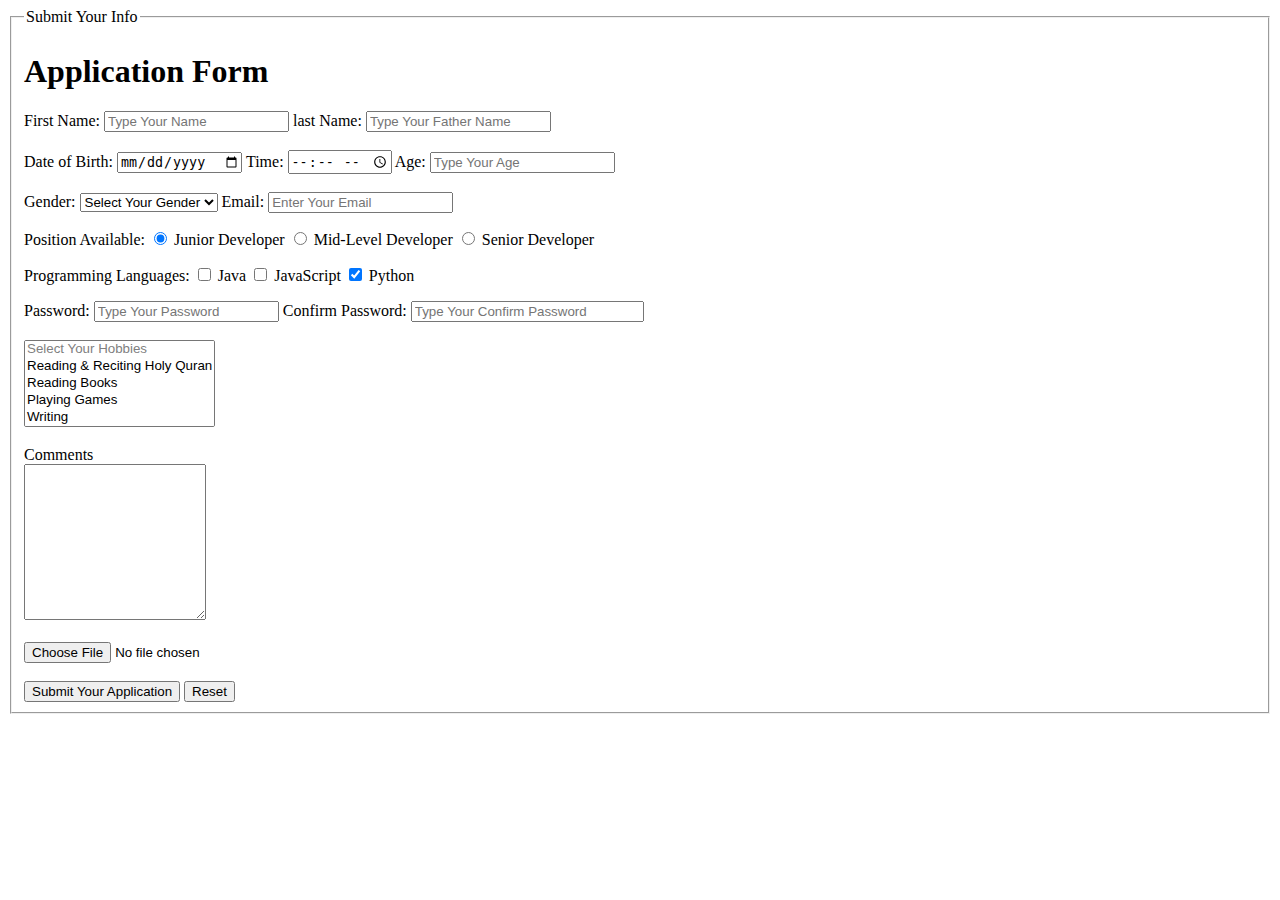
<file: forms.html>
<!DOCTYPE html>
<html lang="en">
  <head>
    <meta charset="UTF-8" />
    <meta name="viewport" content="width=device-width, initial-scale=1.0" />
    <title>Assignment 6 - Chapter 6 - Forms</title>
  </head>
  <body>
    <form action="https://www.google.com" method="post">
    <fieldset>
        <legend>Submit Your Info</legend>
      <h1>Application Form</h1>
      <label for="F-Name">First Name:</label>
      <input type="text" name="First Name" id="" placeholder="Type Your Name" />
      <label for="L-Name">last Name:</label>
      <input
        type="text"
        name="Last Name:"
        id=""
        placeholder="Type Your Father Name"
      /><br /><br />
      <label for="D.O.B">Date of Birth:</label>
      <input
        type="date"
        name="Date of Birth"
        id=""
        placeholder="mm / dd / yyyy"
      />
      <label for="time">Time:</label>
      <input type="time" name="Time" id="" />
      <label for="Age">Age:</label>
      <input type="number" name="Age" id="" placeholder="Type Your Age " />
      <br /><br />
      <label for="Gender">Gender:</label>
      <select name="Gender" id="Gender">
        <option disabled selected="Select Your Gender">
          Select Your Gender
        </option>
        <option value="Male">Male</option>
        <option value="Female">Female</option>
        <option value="Other">Other</option>
      </select>
      <label for="email:">Email:</label>
      <input type="email" name="Email" id="" placeholder="Enter Your Email" />
      <br />
      <p>
        Position Available:
        <input type="radio" name="radio" id="Junior Developer" checked />
        <label for="Junior Developer">Junior Developer</label>
        <input type="radio" name="radio" id="Mid-Level Developer" />
        <label for="Mid-Level Developer">Mid-Level Developer</label>
        <input type="radio" name="radio" id="Senior Developer" />
        <label for="Senior Developer">Senior Developer</label>
      </p>
      <p>
        Programming Languages:
        <input type="checkbox" name="checkbox" id="Java" />
        <label for="Java">Java</label>
        <input type="checkbox" name="checkbox" id="JavaScript" />
        <label for="JavaScript">JavaScript</label>
        <input type="checkbox" name="checkbox" id="Python" checked />
        <label for="Python">Python</label>
      </p>
      <label for="Password">Password:</label>
      <input
        type="password"
        name="password"
        id=""
        maxlength="10"
        placeholder="Type Your Password"
      />
      <label for="C-Password">Confirm Password:</label>
      <input
        type="password"
        name="Confirm password"
        size="26"
        maxlength="10"
        placeholder="Type Your Confirm Password"
      />
      <br><br>
      <select name="Hobbies" id="Select Hobbies" size="5" multiple >
      <option value disabled="Select Your Hoobies">Select Your Hobbies</option>
      <option value="Reading & Reciting Holy Quran">Reading & Reciting Holy Quran</option>
      <option value="Reading Books">Reading Books</option>
      <option value="Playing Games">Playing Games</option>
      <option value="Writing">Writing</option>
      <option value="Watching Geographic Channel">Watching Geographic Channel</option>
      <option value="Riding Bike">Riding Bike</option>
    </select>
      <br /><br />
      <label for="Comment">Comments</label> <br />
      <textarea name="Commect" id="" cols="20" rows="10"></textarea><br /><br />
      <input type="file" name="Browser" id="" />
      <br />
      <br />
      <input type="submit" name="Submit" value="Submit Your Application" />
      <input type="submit" name="Reset" value="Reset" id="" />
    </fieldset>
    </form>
  </body>
</html>
</file>
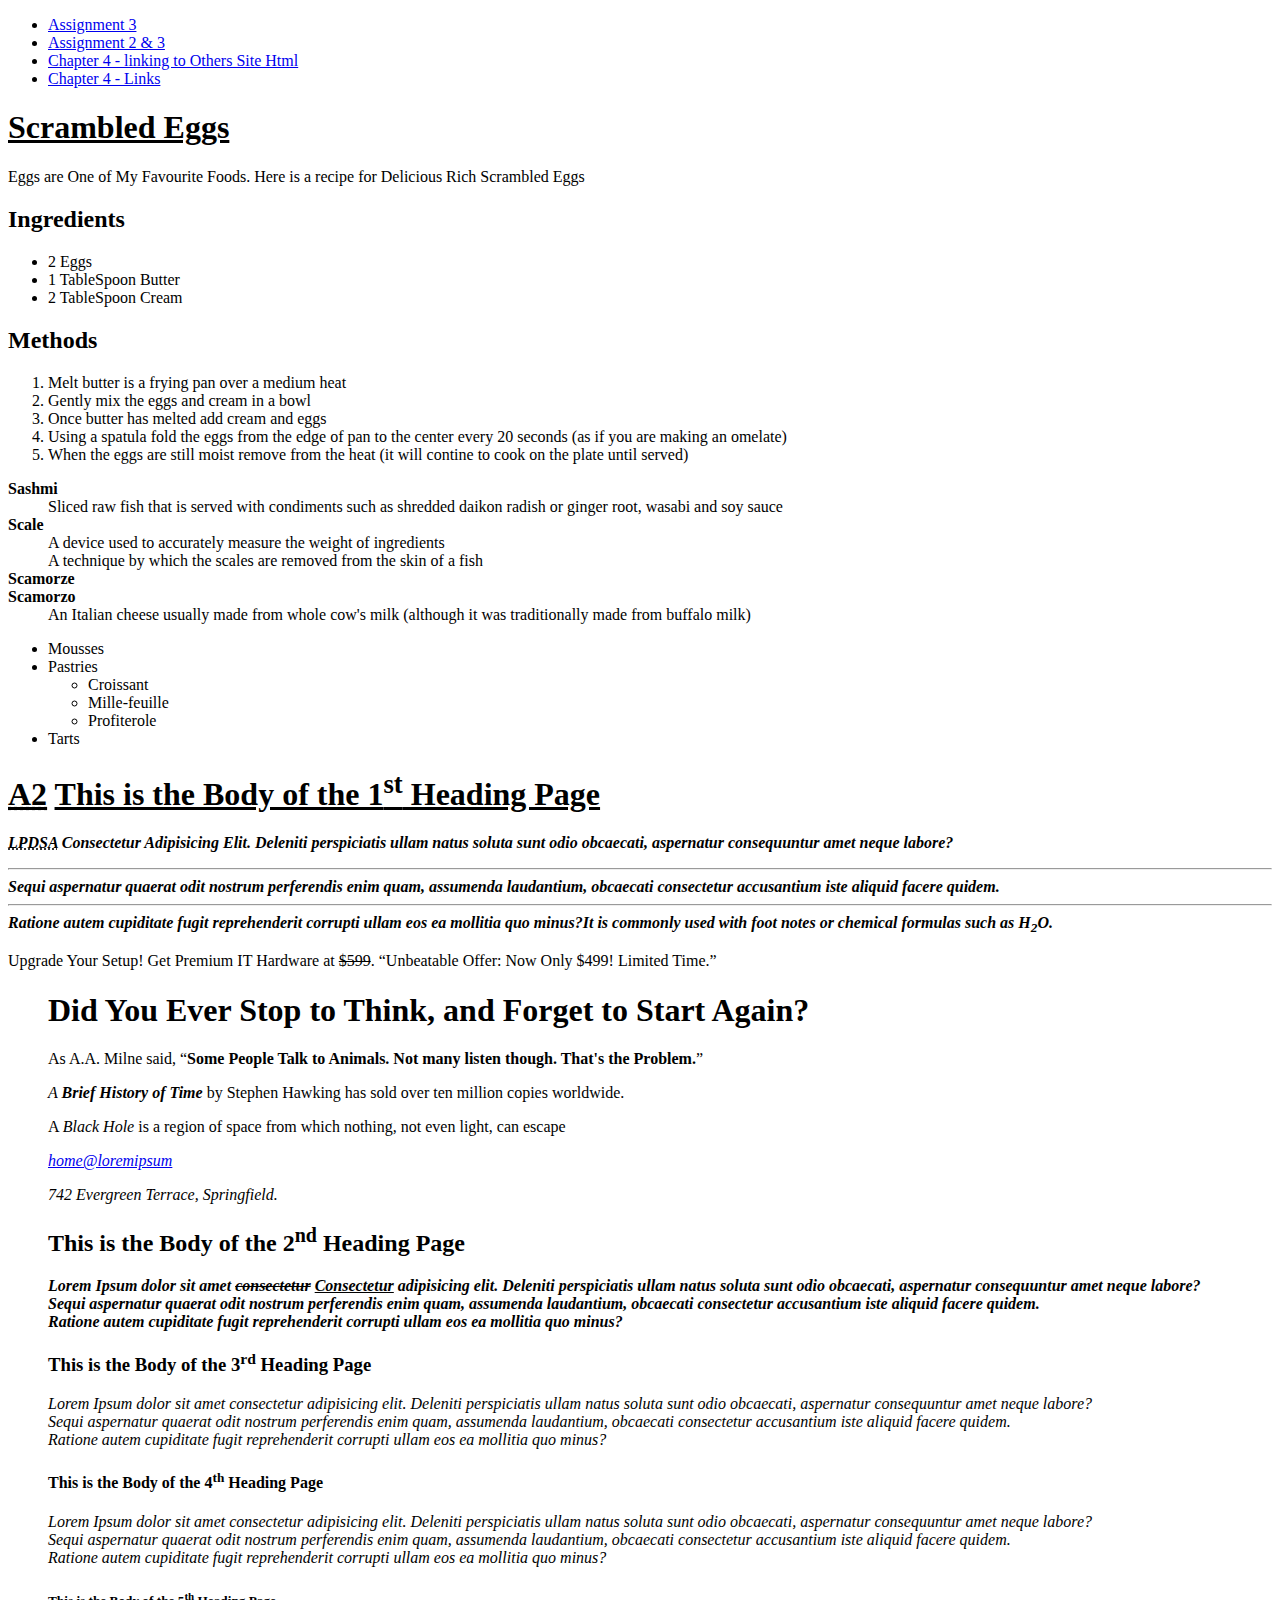
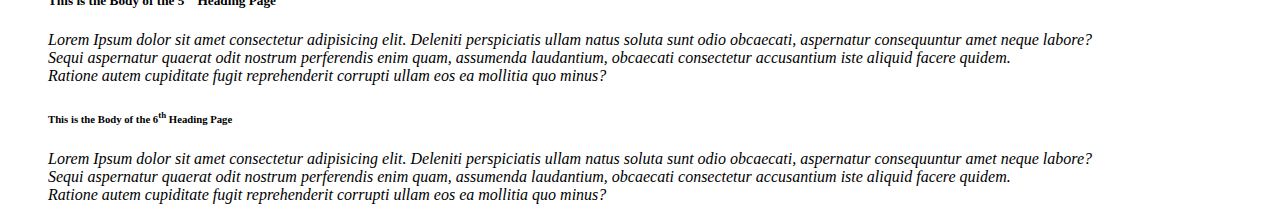
<file: index2.html>
<!DOCTYPE html>
<html lang="en">
  <head>
    <meta charset="UTF-8" />
    <meta http-equiv="X-UA-Compatible" content="IE=edge" />
    <meta name="viewport" content="width=device-width, initial-scale=1.0" />
    <title>This is the Title of the Page</title>
  </head>
  <!-- Different Tags Used like Body, H1 to H6, Paragraph, Bold - B, Italic - I, Strong, Em, Br, Hr, Sup, Sub. Blockquote Cite, Abbr. Cite, Q, Address, Del, Ins, S-->
  <body>
    <body>
      <p>
          <ul>
              <li>
                  <a href="index.html">Assignment 3</a></li>
                  <li><a href="index2.html">Assignment 2 & 3</a></li>
                  <li><a href="linking to others site.html">Chapter 4 - linking to Others Site Html</a></li>
                  <li><a href="Links.html">Chapter 4 - Links</a></li>
          </ul>
      </p>
    <h1> <ins>Scrambled Eggs</ins></h1>
    <p>
      Eggs are One of My Favourite Foods. Here is a recipe for Delicious Rich
      Scrambled Eggs
    </p>
    <h2>Ingredients</h2>
    <ul>
      <li>2 Eggs</li>
      <li>1 TableSpoon Butter</li>
      <li>2 TableSpoon Cream</li>
    </ul>
    <h2>Methods</h2>
    <ol>
      <li>Melt butter is a frying pan over a medium heat</li>
      <li>Gently mix the eggs and cream in a bowl</li>
      <li>Once butter has melted add cream and eggs</li>
      <li>
        Using a spatula fold the eggs from the edge of pan to the center every
        20 seconds (as if you are making an omelate)
      </li>
      <li>
        When the eggs are still moist remove from the heat (it will contine to
        cook on the plate until served)
      </li>
    </ol>
    <dl>
      <dt><strong>Sashmi</strong></dt>
      <dd>
        Sliced raw fish that is served with condiments such as shredded daikon
        radish or ginger root, wasabi and soy sauce
      </dd>
      <dt><strong>Scale</strong></dt>
      <dd>A device used to accurately measure the weight of ingredients</dd>
      <dd>
        A technique by which the scales are removed from the skin of a fish
      </dd>
      <dt><strong>Scamorze</strong></dt>
      <dt><strong>Scamorzo</strong></dt>
      <dd>
        An Italian cheese usually made from whole cow's milk (although it was
        traditionally made from buffalo milk)
      </dd>
    </dl>
    <ul>
      <li>Mousses</li>
      <li>
        Pastries
        <ul>
          <li>Croissant</li>
          <li>Mille-feuille</li>
          <li>Profiterole</li>
        </ul>
      </li>
      <li>Tarts</li>
    </ul>
    <h1><abbr title="Assignment 2"><ins>A2</ins></abbr> <ins>This is the Body of the 1<sup>st</sup> Heading Page</ins></h1>
    <p>
      <i
        ><b>
          <abbr title="Lorem Ipsum Dolor Sit Amet">LPDSA</abbr> Consectetur Adipisicing Elit. Deleniti
          perspiciatis ullam natus soluta sunt odio obcaecati, aspernatur
          consequuntur amet neque labore?<br><hr> Sequi aspernatur quaerat odit nostrum
          perferendis enim quam, assumenda laudantium, obcaecati consectetur
          accusantium iste aliquid facere quidem. <br><hr> Ratione autem cupiditate fugit
          reprehenderit corrupti ullam eos ea mollitia quo minus?It is commonly
used with foot notes or chemical
formulas such as H<sub>2</sub>O.
          </b></i
      >
    </p>
    <p>Upgrade Your Setup! Get Premium IT Hardware at <s>$599</s>. <q>Unbeatable Offer: Now Only $499! Limited Time.</q> </p>
    <blockquote cite="http://en.wikipedia.org/wiki/
Winnie-the-Pooh">
<p><h1>Did You Ever Stop to Think, and Forget to Start
 Again?</h1></p>
 <p>As A.A. Milne said, <q><Strong>Some People Talk to
 Animals. Not many listen though. That's the
 Problem.</Strong></q></p>
 <p><cite> A <strong>Brief History of Time</strong></cite> by Stephen
 Hawking has sold over ten million copies
 worldwide.</p>
 <p> A <dfn>Black Hole</dfn> is a region of space from
 which nothing, not even light, can escape</p>
<address><p><a href="mailto:homer@loremipsum.org">home@loremipsum</a></p><p>742 Evergreen Terrace, Springfield.</p></address>


        <h2>This is the Body of the 2<sup>nd</sup> Heading Page</h1>
    <p>
      <strong>
        <em>
          Lorem Ipsum dolor sit amet <del>consectetur</del> <ins>Consectetur</ins> adipisicing elit. Deleniti
          perspiciatis ullam natus soluta sunt odio obcaecati, aspernatur
          consequuntur amet neque labore?<br> Sequi aspernatur quaerat odit nostrum
          perferendis enim quam, assumenda laudantium, obcaecati consectetur
          accusantium iste aliquid facere quidem. <br> Ratione autem cupiditate fugit
          reprehenderit corrupti ullam eos ea mollitia quo minus?
        </strong></em></i
      >
    </p>
            <h3>This is the Body of the 3<sup>rd</sup> Heading Page</h3>
    <p>
        <em>
          Lorem Ipsum dolor sit amet consectetur adipisicing elit. Deleniti
          perspiciatis ullam natus soluta sunt odio obcaecati, aspernatur
          consequuntur amet neque labore?<br> Sequi aspernatur quaerat odit nostrum
          perferendis enim quam, assumenda laudantium, obcaecati consectetur
          accusantium iste aliquid facere quidem. <br> Ratione autem cupiditate fugit
          reprehenderit corrupti ullam eos ea mollitia quo minus?
       </em></i
      ></p>
  </p>
            <h4>This is the Body of the 4<sup>th</sup> Heading Page</h4>
    <p>
        <em>
          Lorem Ipsum dolor sit amet consectetur adipisicing elit. Deleniti
          perspiciatis ullam natus soluta sunt odio obcaecati, aspernatur
          consequuntur amet neque labore?<br> Sequi aspernatur quaerat odit nostrum
          perferendis enim quam, assumenda laudantium, obcaecati consectetur
          accusantium iste aliquid facere quidem. <br> Ratione autem cupiditate fugit
          reprehenderit corrupti ullam eos ea mollitia quo minus?
        </em></i
      ></p>
                  <h5>This is the Body of the 5<sup>th</sup> Heading Page</h5>
    <p>
        <em>
          Lorem Ipsum dolor sit amet consectetur adipisicing elit. Deleniti
          perspiciatis ullam natus soluta sunt odio obcaecati, aspernatur
          consequuntur amet neque labore?<br> Sequi aspernatur quaerat odit nostrum
          perferendis enim quam, assumenda laudantium, obcaecati consectetur
          accusantium iste aliquid facere quidem. <br> Ratione autem cupiditate fugit
          reprehenderit corrupti ullam eos ea mollitia quo minus?
        </em></i
      ></p>
                <h6>This is the Body of the 6<sup>th</sup> Heading Page</h6>
    <p>
        <em>
          Lorem Ipsum dolor sit amet consectetur adipisicing elit. Deleniti
          perspiciatis ullam natus soluta sunt odio obcaecati, aspernatur
          consequuntur amet neque labore?<br> Sequi aspernatur quaerat odit nostrum
          perferendis enim quam, assumenda laudantium, obcaecati consectetur
          accusantium iste aliquid facere quidem. <br> Ratione autem cupiditate fugit
          reprehenderit corrupti ullam eos ea mollitia quo minus?
        </em></i
      ></p>
    </body>
</html>
</file>
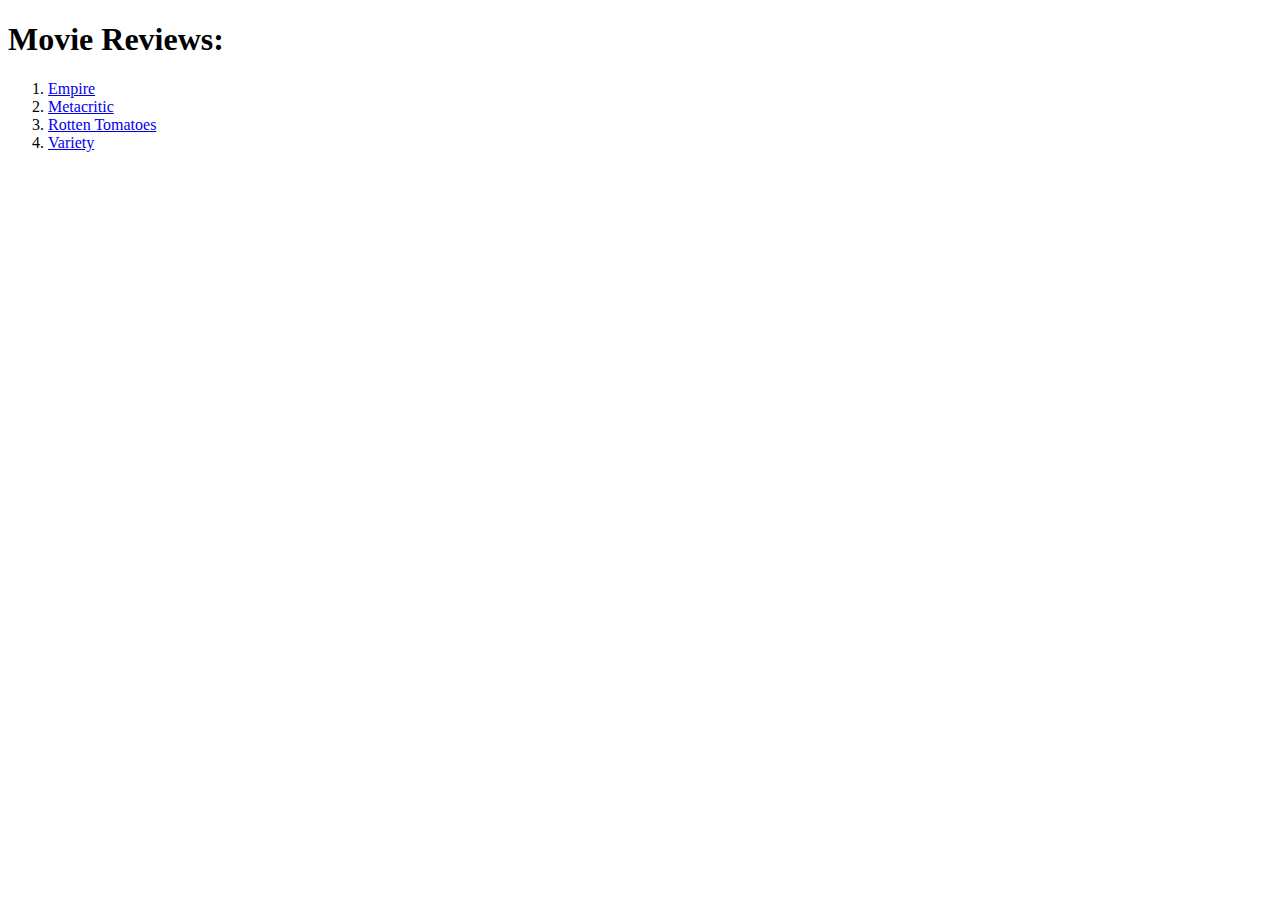
<file: linking to others site.html>
<!DOCTYPE html>
<html lang="en">
<head>
    <meta charset="UTF-8">
    <meta name="viewport" content="width=device-width, initial-scale=1.0">
    <title>Chapter 4 - Linking to others sites</title>
</head>
<body>
    <h1>Movie Reviews:</h1>
    <ol><li><a href="https://wwww.empireonline.com" target="_blank">Empire</a></li>
    <li><a href="https://wwww.metacritic.com" target="_blank">Metacritic</a></li>
    <li><a href="https://wwww.rottentomatoes.com" target="_blank">Rotten Tomatoes</a></li>
    <li><a href="https://wwww.variety.com" target="_blank">Variety</a></li>
</ol>
</body>
</html>
</file>
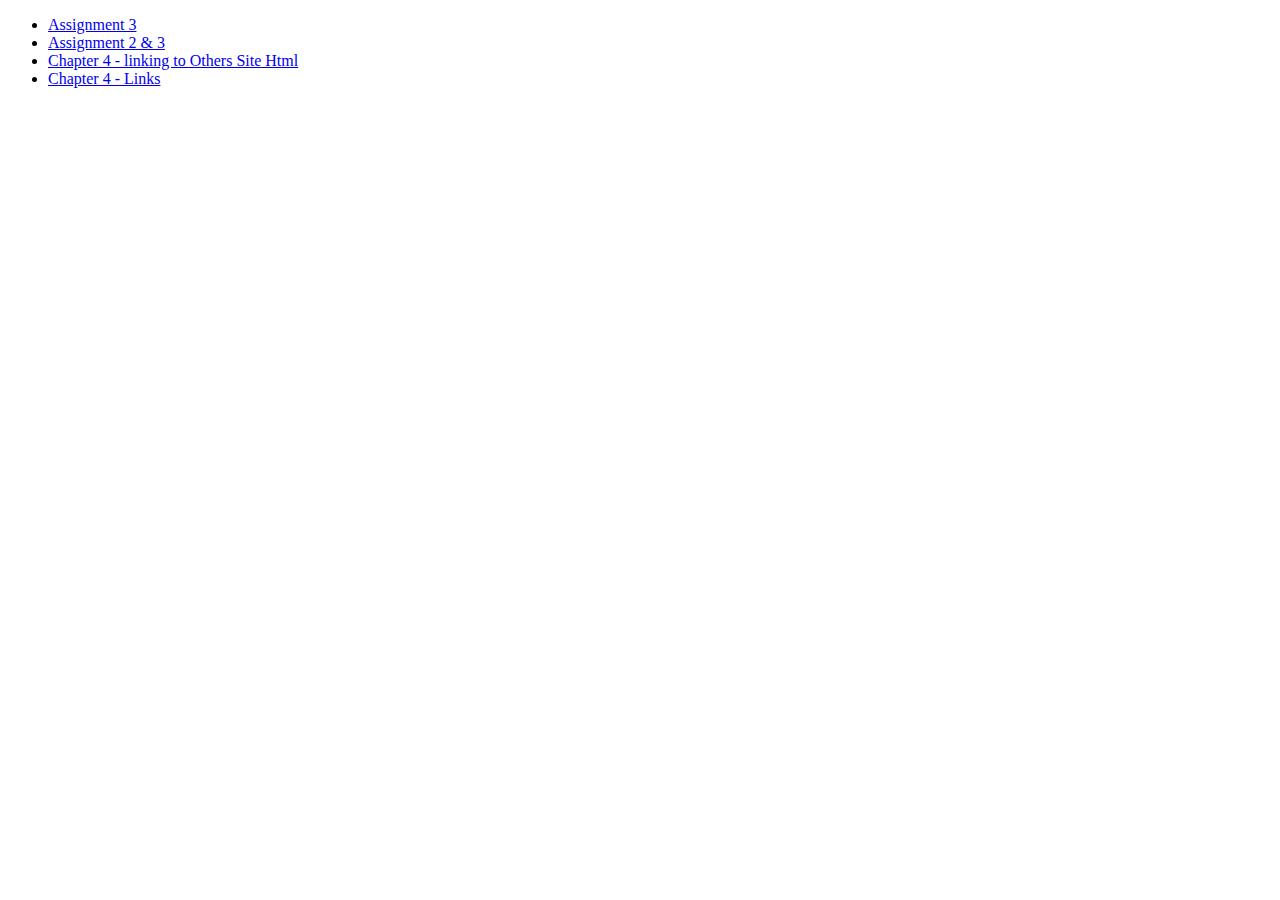
<file: linking-to-other-pages.html>
<!DOCTYPE html>
<html lang="en">
<head>
    <meta charset="UTF-8">
    <meta name="viewport" content="width=device-width, initial-scale=1.0">
    <title>Chapter 4 - Linking to Other Pages Html</title>
</head>
<body>
    <p>
        <ul>
            <li>
                <a href="index.html">Assignment 3</a></li>
                <li><a href="index2.html">Assignment 2 & 3</a></li>
                <li><a href="linking to others site.html">Chapter 4 - linking to Others Site Html</a></li>
                <li><a href="Links.html">Chapter 4 - Links</a></li>
        </ul>
    </p>
</body>
</html>
</file>
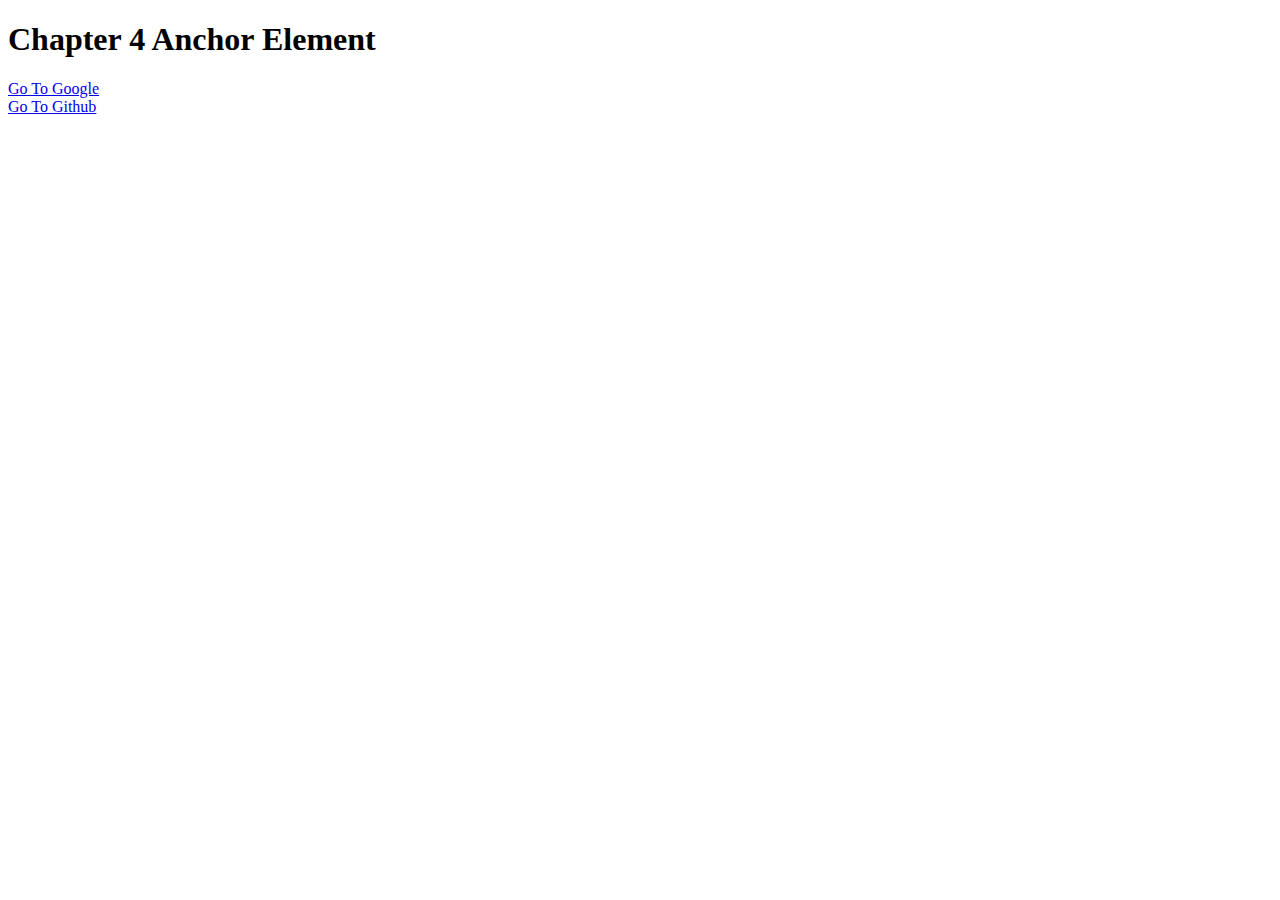
<file: Links.html>
<!DOCTYPE html>
<html lang="en">
  <head>
    <meta charset="UTF-8" />
    <meta name="viewport" content="width=device-width, initial-scale=1.0" />
    <title>Class 4 - Links</title>
  </head>
  <!-- USed Anchor Tags , <a href=""></a>, target -->
  <body>
    <h1>Chapter 4 Anchor Element</h1>
    <a href="https:www.google.com" target="_blank"> Go To Google</a><br>
    <a href="https:www.github.com" target="_blank"> Go To Github</a>
  </body>
</html>
</file>
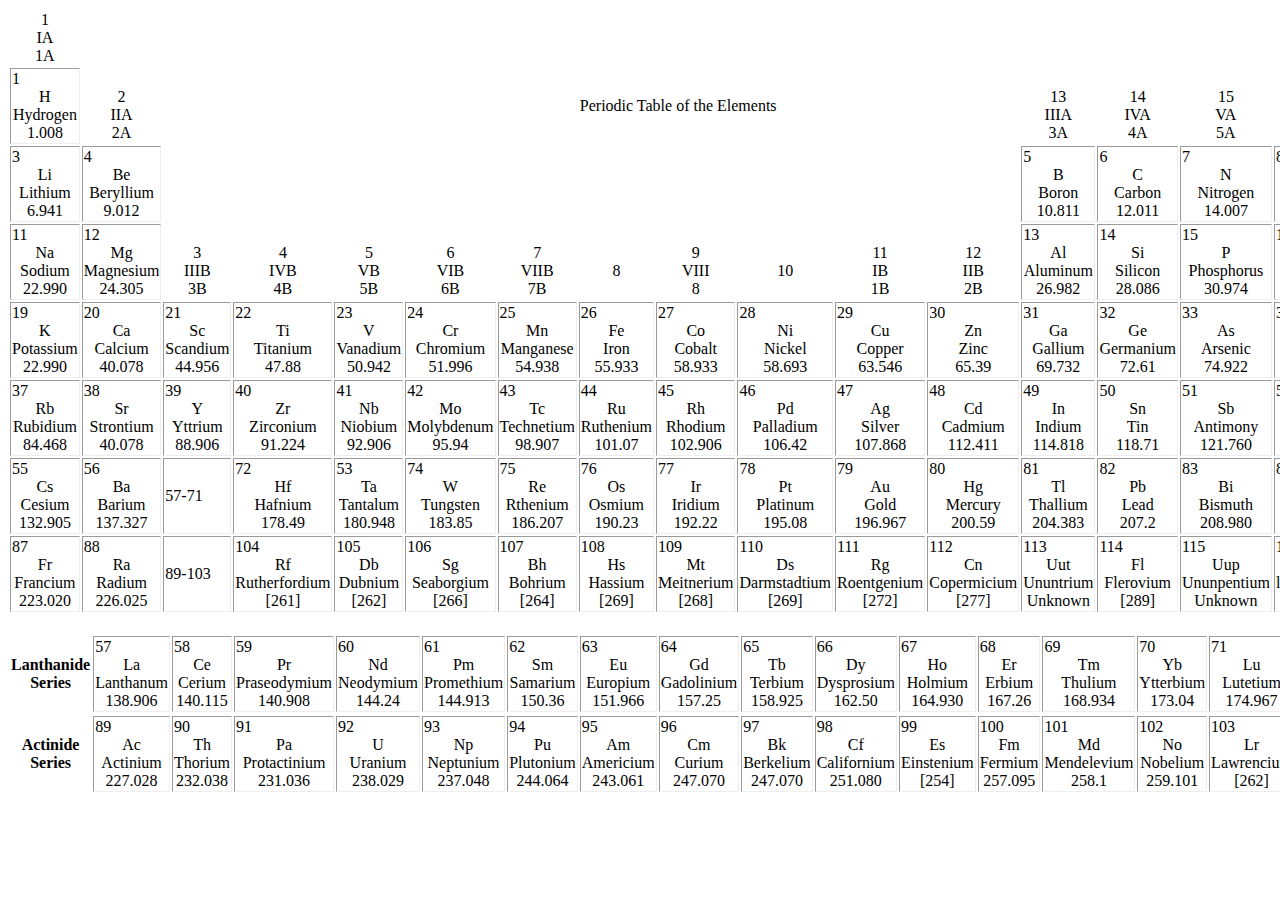
<file: periodictable.html>
<!DOCTYPE html>
<html lang="en">
<head>
    <meta charset="UTF-8">
    <meta name="viewport" content="width=device-width, initial-scale=1.0">
    <title>Chapter 6 - Assignment 6 - Periodic Table</title>
    <style>
    .noBorder{border: none;}
  </style>
</head>
<body>
        <table class="noBorder" border="5px">
            <tr>
                <td class="noBorder"><center>1</center><center>IA</center><center>1A</center></td>
                <td class="noBorder" colspan="16"></td>
                <td class="noBorder"><center>18</center><center>VIIIA</center><center>8A</center></td>
              </tr>
              <tr>
            <td>1 <center>H</center><center>Hydrogen</center><center>1.008</center></td>
            <td class="noBorder"><br><center>2</center><center>IIA</center><center>2A</center></td>
            <td class="noBorder" colspan="5"></td>
            <td class="noBorder" colspan ="5">Periodic Table of the Elements</td>
            <td class="noBorder"><br><center>13</center><center>IIIA</center><center>3A</center></td>
            <td class="noBorder"><br><center>14</center><center>IVA<center>4A</td>
            <td class="noBorder"><br><center>15</center><center>VA <center>5A</td>
            <td class="noBorder"><br><center>16</center><center>VIA <center>6A</td>
            <td class="noBorder"><br><center>17</center><center>VIIA <center>7A</td>
            <td>2  <center>He <center>Helium <center>4.003</td>
            </tr>
            <tr><td>3 <center>Li</center> <center>Lithium</center><center>6.941</center></td>
                <td>4 <center>Be</center> <center>Beryllium</center><center>9.012</center></td>
                <td class="noBorder" colspan="10"></td>
                <td>5 <center>B</center> <center>Boron</center><center>10.811</center></td>
                <td>6 <center>C</center> <center>Carbon</center><center>12.011</center></td>
                <td>7 <center>N</center> <center>Nitrogen</center><center>14.007</center></td>
                <td>8 <center>O</center> <center>Oxygen</center><center>15.999</center></td>
                <td>9 <center>F</center> <center>Fluorine</center><center>18.998</center></td>
                <td>10 <center>Ne</center> <center>Neon</center><center>20.180</center></td>
            </tr>
            <tr>
                <td>11 <center>Na</center> <center>Sodium</center><center>22.990</center></td>
                <td>12 <center>Mg</center> <center>Magnesium</center><center>24.305</center></td>
                <td class="noBorder"><br><center>3</center><center>IIIB</center><center>3B</center></td>
                <td class="noBorder"><br><center>4</center> <center>IVB</center><center>4B</center></td>
                <td class="noBorder"><br><center>5</center> <center>VB</center><center>5B</center></td>
                <td class="noBorder"><br><center>6</center> <center>VIB</center><center>6B</center></td>
                <td class="noBorder"><br><center>7</center> <center>VIIB</center><center>7B</center></td>
                <td class="noBorder"><br><center>8</center></td>
                <td class="noBorder"><br><center>9</center><center>VIII</center><center>8</center></td>
                <td class="noBorder"><br><center>10</center></td>
                <td class="noBorder"><br><center>11</center><center>IB</center><center>1B</center></td>
                <td class="noBorder"><br><center>12</center><center>IIB</center><center>2B</center></td>
                <td>13 <center>Al</center> <center>Aluminum</center><center>26.982</center></td>
                <td>14 <center>Si</center> <center>Silicon</center><center>28.086</center></td>
                <td>15 <center>P</center> <center>Phosphorus</center><center>30.974</center></td>
                <td>16 <center>S</center> <center>Sulfur</center><center>32.066</center></td>
                <td>17 <center>Cl</center> <center>Chlorine</center><center>35.453</center></td>
                <td>18 <center>Ar</center> <center>Argon</center><center>39.948</center></td>
                </tr>
            <tr>
                <td>19 <center>K</center> <center>Potassium</center><center>22.990</center></td>
                <td>20 <center>Ca</center> <center>Calcium</center><center>40.078</center></td>
                <td>21 <center>Sc</center> <center>Scandium</center><center>44.956</center></td>
                <td>22 <center>Ti</center> <center>Titanium</center><center>47.88</center></td>
                <td>23 <center>V</center> <center>Vanadium</center><center>50.942</center></td>
                <td>24 <center>Cr</center> <center>Chromium</center><center>51.996</center></td>
                <td>25 <center>Mn</center> <center>Manganese</center><center>54.938</center></td>
                <td>26 <center>Fe</center> <center>Iron</center><center>55.933</center></td>
                <td>27 <center>Co</center> <center>Cobalt</center><center>58.933</center></td>
                <td>28 <center>Ni</center> <center>Nickel</center><center>58.693</center></td>
                <td>29 <center>Cu</center> <center>Copper</center><center>63.546</center></td>
                <td>30 <center>Zn</center> <center>Zinc</center><center>65.39</center></td>
                <td>31 <center>Ga</center> <center>Gallium</center><center>69.732</center></td>
                <td>32 <center>Ge</center> <center>Germanium</center><center>72.61</center></td>
                <td>33 <center>As</center> <center>Arsenic</center><center>74.922</center></td>
                <td>34 <center>Se</center> <center>Selenium</center><center>78.09</center></td>
                <td>35 <center>Br</center> <center>Bromine</center><center>79.904</center></td>
                <td>36 <center>Kr</center> <center>Krypton</center><center>84.80</center></td>
            </tr>
            <tr>
                <td>37 <center>Rb</center> <center>Rubidium</center><center>84.468</center></td>
                <td>38 <center>Sr</center> <center>Strontium</center><center>40.078</center></td>
                <td>39 <center>Y</center> <center>Yttrium</center><center>88.906</center></td>
                <td>40 <center>Zr</center> <center>Zirconium</center><center>91.224</center></td>
                <td>41 <center>Nb</center> <center>Niobium</center><center>92.906</center></td>
                <td>42 <center>Mo</center> <center>Molybdenum</center><center>95.94</center></td>
                <td>43 <center>Tc</center> <center>Technetium</center><center>98.907</center></td>
                <td>44 <center>Ru</center> <center>Ruthenium</center><center>101.07</center></td>
                <td>45 <center>Rh</center> <center>Rhodium</center><center>102.906</center></td>
                <td>46 <center>Pd</center> <center>Palladium</center><center>106.42</center></td>
                <td>47 <center>Ag</center> <center>Silver</center><center>107.868</center></td>
                <td>48 <center>Cd</center> <center>Cadmium</center><center>112.411</center></td>
                <td>49 <center>In</center> <center>Indium</center><center>114.818</center></td>
                <td>50 <center>Sn</center> <center>Tin</center><center>118.71</center></td>
                <td>51 <center>Sb</center> <center>Antimony</center><center>121.760</center></td>
                <td>52 <center>Te</center> <center>Tellurium</center><center>127.6</center></td>
                <td>53 <center>I</center> <center>Iodine</center><center>126.904</center></td>
                <td>54 <center>Xe</center> <center>Xenon</center><center>131.29</center></td> 
               </tr>
               <tr>
                <td>55 <center>Cs</center> <center>Cesium</center><center>132.905</center></td>
                <td>56 <center>Ba</center> <center>Barium</center><center>137.327</center></td> 
                <td>57-71</td>
                <td>72 <center>Hf</center> <center>Hafnium</center><center>178.49</center></td> 
                <td>53 <center>Ta</center> <center>Tantalum</center><center>180.948</center></td> 
                <td>74 <center>W</center> <center>Tungsten</center><center>183.85</center></td> 
                <td>75 <center>Re</center> <center>Rthenium</center><center>186.207</center></td> 
                <td>76 <center>Os</center> <center>Osmium</center><center>190.23</center></td> 
                <td>77 <center>Ir</center> <center>Iridium</center><center>192.22</center></td> 
                <td>78 <center>Pt</center> <center>Platinum</center><center>195.08</center></td> 
                <td>79 <center>Au</center> <center>Gold</center><center>196.967</center></td> 
                <td>80 <center>Hg</center> <center>Mercury</center><center>200.59</center></td> 
                <td>81 <center>Tl</center> <center>Thallium</center><center>204.383</center></td> 
                <td>82 <center>Pb</center> <center>Lead</center><center>207.2</center></td> 
                <td>83 <center>Bi</center> <center>Bismuth</center><center>208.980</center></td> 
                <td>84 <center>Po</center> <center>Polonium</center><center>[208.982]</center></td> 
                <td>85 <center>At</center> <center>Astatine</center><center>209.987</center></td> 
                <td>86 <center>Rn</center> <center>Radon</center><center>222.018</center></td> 
             </tr>
             <tr>
                <td>87 <center>Fr</center> <center>Francium</center><center>223.020</center></td> 
                <td>88 <center>Ra</center> <center>Radium</center><center>226.025</center></td> 
                <td>89-103</td> 
                <td>104 <center>Rf</center> <center>Rutherfordium</center><center>[261]</center></td> 
                <td>105 <center>Db</center> <center>Dubnium</center><center>[262]</center></td> 
                <td>106 <center>Sg</center> <center>Seaborgium</center><center>[266]</center></td> 
                <td>107 <center>Bh</center> <center>Bohrium</center><center>[264]</center></td> 
                <td>108 <center>Hs</center> <center>Hassium</center><center>[269]</center></td> 
                <td>109 <center>Mt</center> <center>Meitnerium</center><center>[268]</center></td> 
                <td>110 <center>Ds</center> <center>Darmstadtium</center><center>[269]</center></td> 
                <td>111 <center>Rg</center> <center>Roentgenium</center><center>[272]</center></td> 
                <td>112 <center>Cn</center> <center>Copermicium</center><center>[277]</center></td> 
                <td>113 <center>Uut</center> <center>Ununtrium</center><center>Unknown</center></td> 
                <td>114 <center>Fl</center> <center>Flerovium</center><center>[289]</center></td> 
                <td>115 <center>Uup</center> <center>Ununpentium</center><center>Unknown</center></td> 
                <td>116 <center>Lv</center> <center>livermorium</center><center>[298]</center></td> 
                <td>117 <center>Uus</center> <center>Ununseptium</center><center>Unknown</center></td> 
                <td>118 <center>Uuo</center> <center>Ununoctium</center><center>Unknown</center></td> 
             </tr>
    </table><br>
    <table class="noBorder" border="5px">
        <tr></tr>
        <tr>
       <th class="noBorder">Lanthanide <center>Series</center></th>
         <td>57 <center>La</center> <center>Lanthanum</center><center>138.906</center></td>
         <td>58 <center>Ce</center> <center>Cerium</center><center>140.115</center></td>
         <td>59 <center>Pr</center> <center>Praseodymium</center><center>140.908</center></td>
         <td>60 <center>Nd</center> <center>Neodymium</center><center>144.24</center></td>
         <td>61 <center>Pm</center> <center>Promethium</center><center>144.913</center></td>
         <td>62 <center>Sm</center> <center>Samarium</center><center>150.36</center></td>
         <td>63 <center>Eu</center> <center>Europium</center><center>151.966</center></td>
         <td>64 <center>Gd</center> <center>Gadolinium</center><center>157.25</center></td>
         <td>65 <center>Tb</center> <center>Terbium</center><center>158.925</center></td>
         <td>66 <center>Dy</center> <center>Dysprosium</center><center>162.50</center></td>
         <td>67 <center>Ho</center> <center>Holmium</center><center>164.930</center></td>
         <td>68 <center>Er</center> <center>Erbium</center><center>167.26</center></td>
         <td>69 <center>Tm</center> <center>Thulium</center><center>168.934</center></td>
         <td>70 <center>Yb</center> <center>Ytterbium</center><center>173.04</center></td>
         <td>71 <center>Lu</center> <center>Lutetium</center><center>174.967</center></td>
        </tr>
        <tr></tr>
        <tr>
       <th class="noBorder">Actinide<center>Series</center></th>
         <td>89 <center>Ac</center> <center>Actinium</center><center>227.028</center></td>
         <td>90 <center>Th</center> <center>Thorium</center><center>232.038</center></td>
         <td>91 <center>Pa</center> <center>Protactinium</center><center>231.036</center></td>
         <td>92 <center>U</center> <center>Uranium</center><center>238.029</center></td>
         <td>93 <center>Np</center> <center>Neptunium</center><center>237.048</center></td>
         <td>94 <center>Pu</center> <center>Plutonium</center><center>244.064</center></td>
         <td>95 <center>Am</center> <center>Americium</center><center>243.061</center></td>
         <td>96 <center>Cm</center> <center>Curium</center><center>247.070</center></td>
         <td>97 <center>Bk</center> <center>Berkelium</center><center>247.070</center></td>
         <td>98 <center>Cf</center> <center>Californium</center><center>251.080</center></td>
         <td>99 <center>Es</center> <center>Einstenium</center><center>[254]</center></td>
         <td>100 <center>Fm</center> <center>Fermium</center><center>257.095</center></td>
         <td>101 <center>Md</center> <center>Mendelevium</center><center>258.1</center></td>
         <td>102 <center>No</center> <center>Nobelium</center><center>259.101</center></td>
         <td>103 <center>Lr</center> <center>Lawrencium</center><center>[262]</center></td>
        </tr>
    </table>
</body>
</html>
</file>
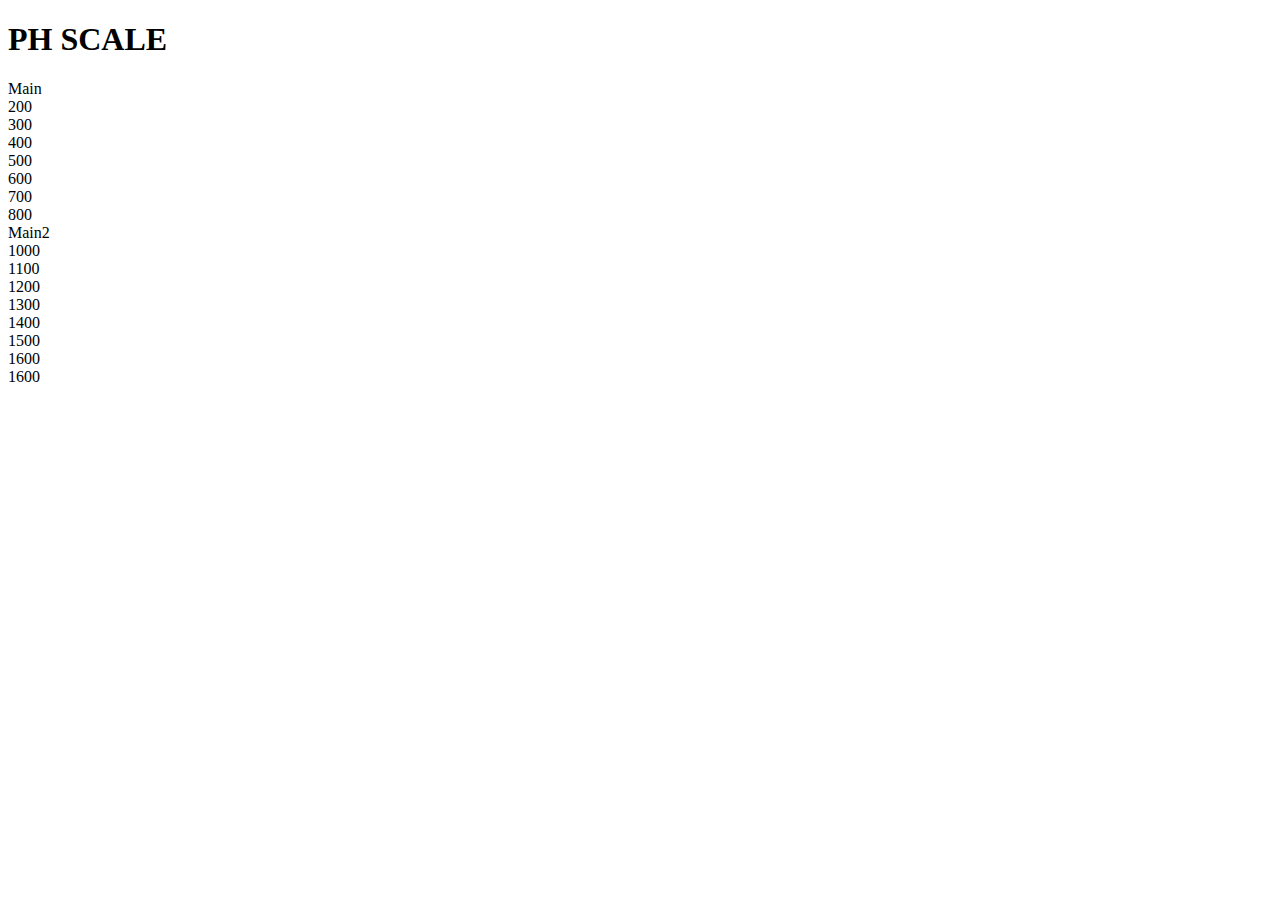
<file: phscale.html>
<!DOCTYPE html>
<html lang="en">
  <head>
    <meta charset="UTF-8" />
    <meta name="viewport" content="width=device-width, initial-scale=1.0" />
    <title>PH SCALE</title>
    <link rel="stylesheet" href="style.css" />
  </head>
  <body>
    <div>
      <h1>PH SCALE</h1>
      <!-- <p id="scale 1">200</p>
    <p id="scale 2">300</p>
    <p id="scale 3">400</p>
    <p id="scale 4">500</p>
    <p id="scale 4">600</p>
    <p id="scale 5">700</p>
    <p id="scale 6">100</p>
    <p id="scale 7">100</p>
    <p id="scale 8">100</p> -->
      <li id="scale1">Main</li>
      <li id="scale2">200</li>
      <li id="scale3">300</li>
      <li id="scale4">400</li>
      <li id="scale5">500</li>
      <li id="scale6">600</li>
      <li id="scale7">700</li>
      <li id="scale8">800</li>
      <li id="main1">Main2</li>
      <li id="main2">1000</li>   
      <li id="main3">1100</li>   
      <li id="main4">1200</li>   
      <li id="main5">1300</li>   
      <li id="main6">1400</li>   
      <li id="main7">1500</li>   
      <li id="main8">1600</li>
      <li id="main9">1600</li> 
    </div>
  </body>
</html>
</file>
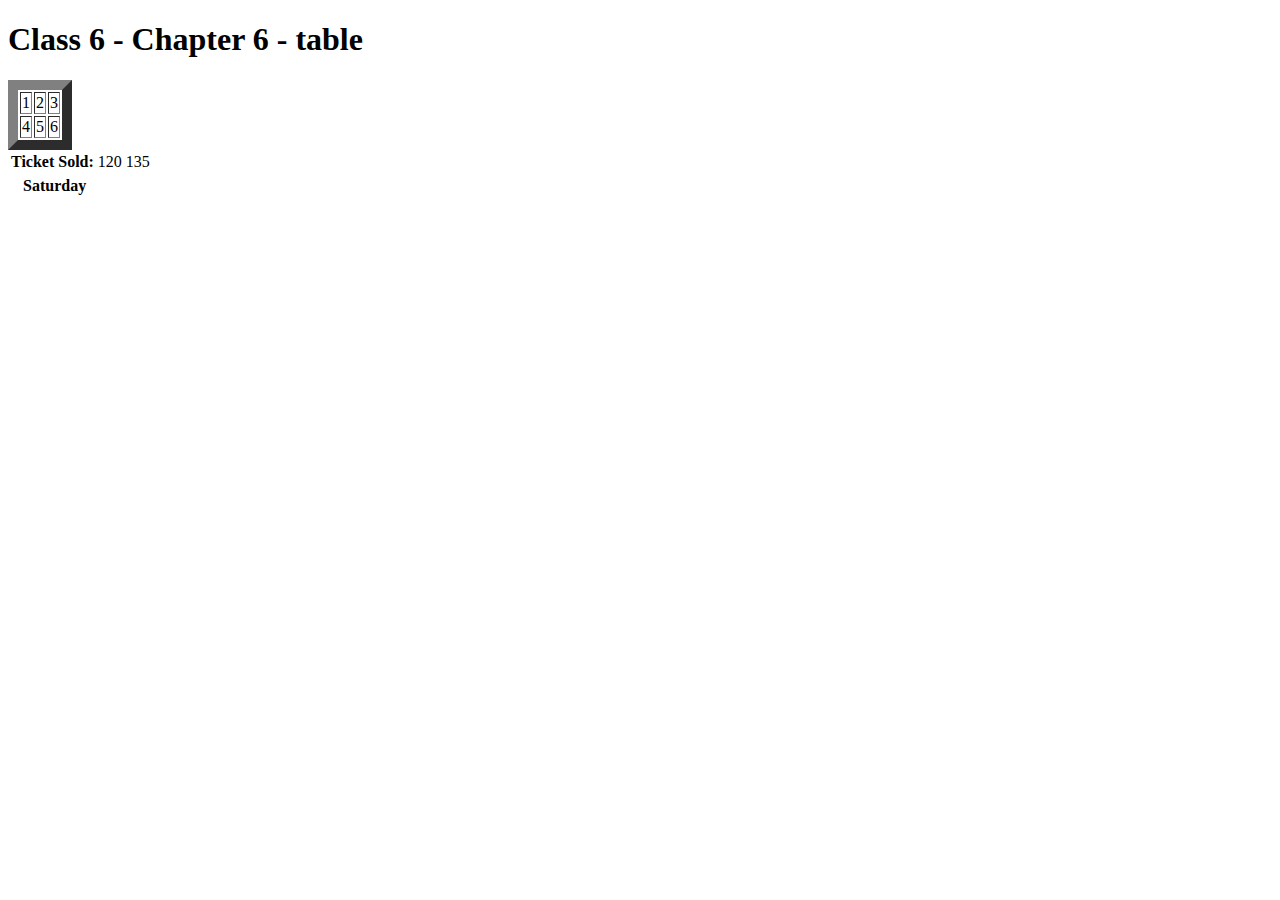
<file: tables.html>
<!DOCTYPE html>
<html lang="en">
  <head>
    <meta charset="UTF-8" />
    <meta name="viewport" content="width=device-width, initial-scale=1.0" />
    <title>chapter-06/basic-table-structure.html</title>
  </head>
  <body>
    <h1>Class 6 - Chapter 6 - table</h1>
    <table border="10px">
      <tr>
        <td>1</td>
        <td>2</td>
        <td>3</td>
      </tr>
      <tr>
        <td>4</td>
        <td>5</td>
        <td>6</td>
      </tr>
    </table>
    <table>
      <tr>
        <th>Ticket Sold:</th>
        <td>120</td>
        <td>135</td>
      </tr>
    </table>
    <table>
      <tr>
        <th></th>
        <th></th>
        <th></th>
        <th>Saturday</th>
        <tr></tr>
      </tr>
    </table>
  </body>
</html>
</file>
<file: style.css>
.css101 {
  flex: 1 1 0%;
  background-color: rgb(245 235 220);
  flex-shrink: 0px;
  flex-basis: auto;
  align-items: stretch;
  background-color: rgb(245 235 220);
  border: 0px solid black;
  box-sizing: border-box;
  flex-direction: column;
  list-style: none;
  margin: 0px;
  min-height: 0px;
  min-width: 0px;
  padding: 0px;
  position: relative;
  text-decoration: none;
  z-index: 0;
}
#main {
  display: flex;
  flex: 1;
}
div {
  display: block;
}
.css102 {
  flex: 1 1 0px;
}
.css103 {
  background-color: rgb(245, 235, 220);
}
.css104 {
  height: 730px;
}
.css105 {
  background-color: rgb(245, 235, 220);
}
.css106 {
  box-shadow: rgba(0, 0, 0, 0.2) 0px 1px 1.41px;
}
.css107 {
  z-index: 400;
}
.css108 {
flex 1 1 0px}
.css109 {overflow-x: hidden;}
.css110{inset: 0px;
    height: 100%;
    opacity;
    position: absolute;
    width: 100%;
    z-index: -1}
</file>
